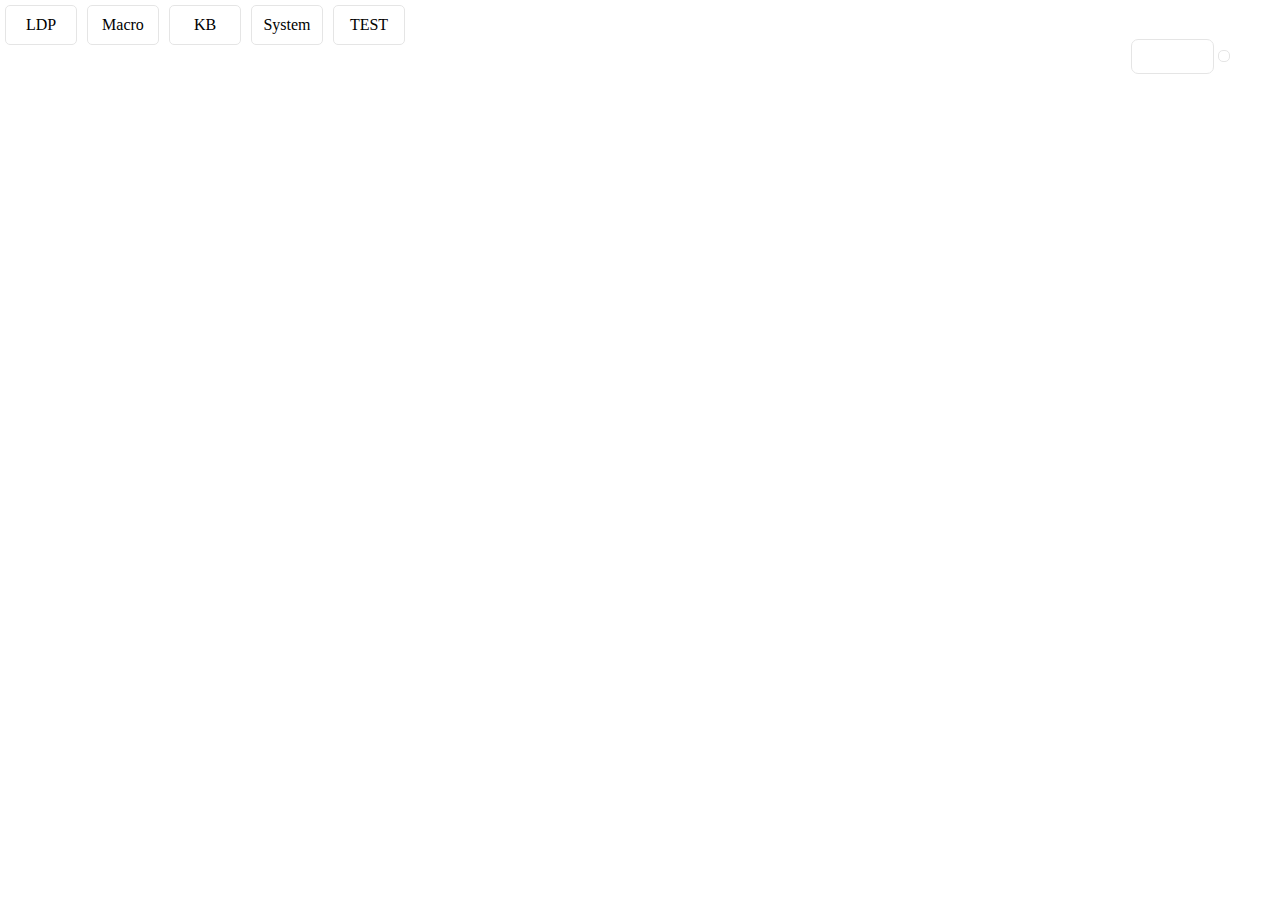
<file: js/index.html>
<!DOCTYPE html>
<html lang="en">

<head>
    <meta charset="UTF-8">
    <meta http-equiv="X-UA-Compatible" content="IE=edge">
    <meta name="viewport" content="width=device-width, initial-scale=1.0">
    <title>Document</title>

    <link rel="stylesheet" href="../css/drag.css">
    <link rel="stylesheet" href="../css/button.css">
    <link rel="stylesheet" href="../css/inhouse_kb.css">
    <link rel="stylesheet" href="../css/tooltip.css">
    <link rel="stylesheet" href="../css/style.css">
    <link rel="stylesheet" href="https://cdnjs.cloudflare.com/ajax/libs/font-awesome/6.2.0/css/all.min.css" integrity="sha512-xh6O/CkQoPOWDdYTDqeRdPCVd1SpvCA9XXcUnZS2FmJNp1coAFzvtCN9BmamE+4aHK8yyUHUSCcJHgXloTyT2A==" crossorigin="anonymous" referrerpolicy="no-referrer" />
</head>

<body>

    <div class="nav_left">
        <div class="btn_ldp button_long_hover">
            LDP
            <div class="menu_ldp button_long_menu lv_first">
                <div class="btn_ldp_edit button_long_hover">Edit</div>
                <div class="btn_ldp_dtht button_long_hover">TDHT</div>
                <div class="btn_ldp_hg button_long_hover">HG</div>
                <div class="btn_ldp_hl button_long_hover">HL</div>
                <div class="btn_ldp_ccht button_long_hover">CCHT</div>
            </div>
        </div>
        <div class="btn_macro button_long ">
            Macro
            <div class="menu_macro button_long_menu lv_first">
                <div class="item_dvvc button_long">DVVC
                    <div class="menu_dvvc button_long_menu lv_next">
                        <div class="item_spx button_long button_action">SPX</div>
                        <div class="item_njv button_long button_action">NJV</div>
                        <div class="item_bet button_long button_action">BEST</div>
                        <div class="item_jt button_long button_action">J&T</div>
                        <div class="item_ghtk button_long button_action">GHTK</div>
                        <div class="item_ghn button_long button_action">GHN</div>
                        <div class="item_vnp button_long button_action">VNP</div>
                        <div class="item_vtp button_long button_action">VTP</div>
                        <div class="item_bedeli button_long button_action">beDeli</div>
                        <div class="item_brab button_long button_action">Grab</div>
                        <div class="item_spxi button_long button_action">SPXI</div>
                        <div class="item_cb button_long button_action">CB</div>
                    </div>
                </div>
                <div class="item_ht button_long">Hoàn tiền
                    <div class="menu_ht button_long_menu lv_next">
                        <div class="item_tks button_long">TK-S
                            <div class="menu_tks button_long_menu lv_next">
                                <div class="item_tks_huy button_long button_action">Hủy</div>
                                <div class="item_tks_hoan button_long button_action">Hoàn</div>
                                <div class="item_tks_thht button_long button_action">THHT</div>
                            </div>
                        </div>
                        <div class="item_cc button_long">CC
                            <div class="menu_cc button_long_menu lv_next">
                                <div class="item_cc_huy button_long button_action">Hủy</div>
                                <div class="item_cc_hoan button_long button_action">Hoàn</div>
                                <div class="item_cc_thht button_long button_action">THHT</div>
                            </div>
                        </div>
                        <div class="item_spay button_long">S-Pay
                            <div class="menu_spay button_long_menu lv_next">
                                <div class="item_spay_huy button_long button_action">Hủy</div>
                                <div class="item_spay_hoan button_long button_action">Hoàn</div>
                                <div class="item_spay_thht button_long button_action">THHT</div>
                            </div>
                        </div>
                    </div>
                </div>
                <div class="item_cnl button_long">CNLog
                    <div class="menu_cnl button_long_menu lv_next">
                        <div class="item_cnl_hg button_long">Hối Giao
                            <div class="menu_cnl_hg button_long_menu lv_next">
                                <div class="item_cnl_hg_3 button_long button_action">>=3</div>
                                <div class="item_cnl_hg_qh button_long button_action">Đến QH</div>
                            </div>
                        </div>
                        <div class="item__cnl_stt button_long">STT
                            <div class="menu_cnl_stt button_long_menu lv_next">
                                <div class="item_cnl_stt_dg button_long button_action">Đang giao</div>
                                <div class="item_cnl_stt_hoan button_long button_action">Hoàn</div>
                            </div>
                        </div>
                    </div>
                </div>
            </div>
        </div>
        <div class="btn_kb button_long inhouse_btn">
            KB

        </div>
        <div class="btn_system button_long">
            System
            <div class="menu_system button_long_menu lv_first">
                <div class="item_system_id button_long button_action">ID</div>
                <div class="item_system_chat button_long button_action">Chat</div>
            </div>
        </div>
        <div class="btn_test button_long">TEST</div>
    </div>




    <div class="drag_one">  
        <div class="drag_grip"><i class="fa-solid fa-grip-vertical"></i></div>
        <div class="drag_container">
            <div class="leadtime">
                <input class="leadtime_current" type="date"/>
                <input class="leadtime_request" type="text" value="14"/>       
                <input class="leadtime_nlv" type="checkbox" checked="true">
                <label class="leadtime_label">làm việc</label>
                <div class="leadtime_get">
                    <div class="leadtime_get_btn">get</div>
                    <div class="leadtime_result" >10-09-2022</div>
                </div>
            </div>  
            <div class="time_time">
                <div class="time_hour">00</div>:
                <div class="time_minutes">00</div>:
                <div class="time_second">00</div>        
            </div>    
        </div>               
    </div>






    <script src="./test.js"></script>
</body>

</html>
</file>
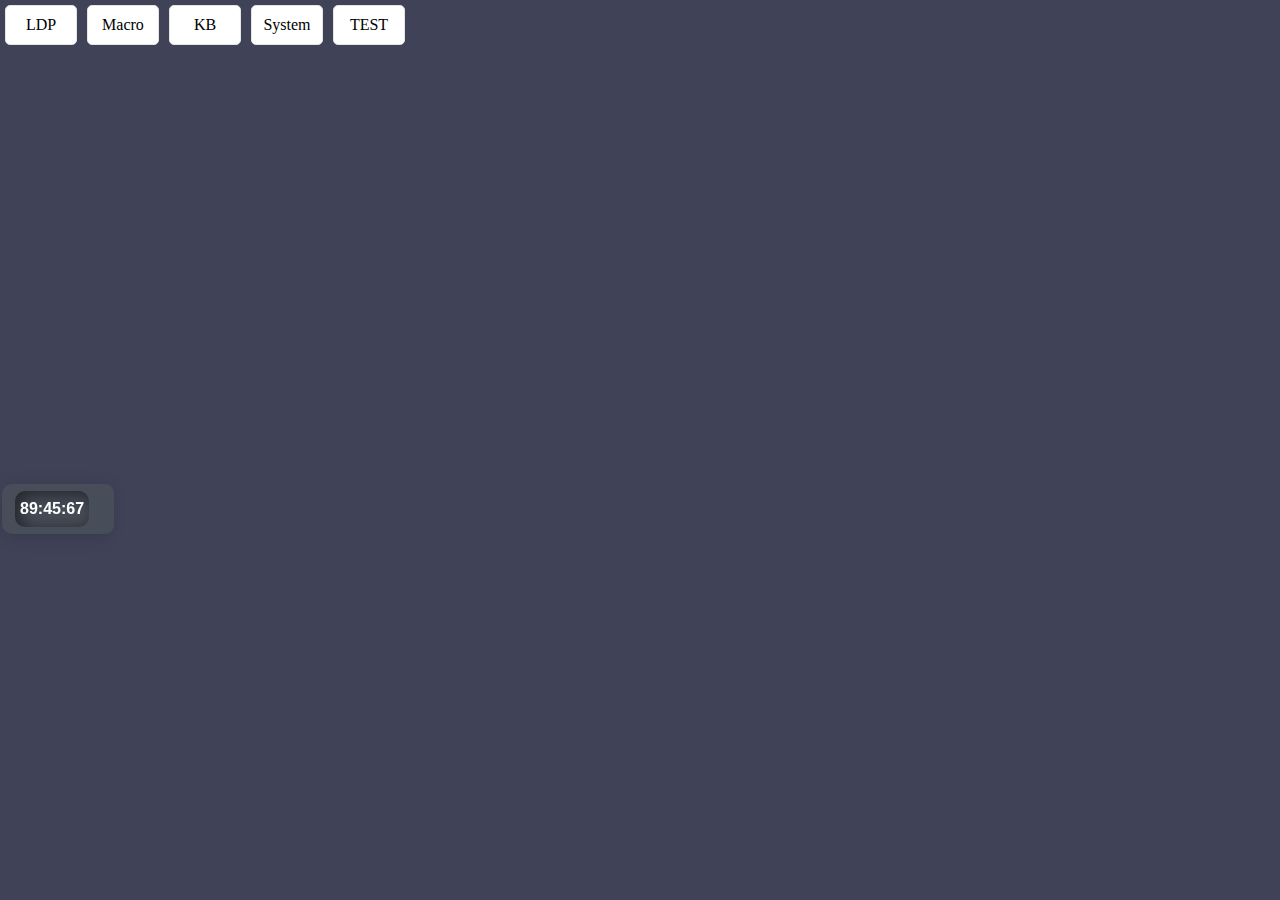
<file: test/index.html>
<!DOCTYPE html>
<html lang="en">

<head>
    <meta charset="UTF-8">
    <meta http-equiv="X-UA-Compatible" content="IE=edge">
    <meta name="viewport" content="width=device-width, initial-scale=1.0">
    <title>Document</title>


    <link rel="stylesheet" href="../css/button.css">
    <link rel="stylesheet" href="../css/inhouse_kb.css">
    <link rel="stylesheet" href="../css/tooltip.css">
    <!-- <link rel="stylesheet" href="../css/toolbar.css"> -->
    <link rel="stylesheet" href="../css/style.css">
    <link rel="stylesheet" href="./test.css">
    <link rel="stylesheet" href="https://cdnjs.cloudflare.com/ajax/libs/font-awesome/6.2.0/css/all.min.css"
        integrity="sha512-xh6O/CkQoPOWDdYTDqeRdPCVd1SpvCA9XXcUnZS2FmJNp1coAFzvtCN9BmamE+4aHK8yyUHUSCcJHgXloTyT2A=="
        crossorigin="anonymous" referrerpolicy="no-referrer" />
</head>

<body>

    <div class="nav_left">
        <div class="btn_ldp button_long_hover">
            LDP
            <div class="menu_ldp button_long_menu lv_first">
                <div class="btn_ldp_edit button_long_hover">Edit</div>
                <div class="btn_ldp_dtht button_long_hover">TDHT</div>
                <div class="btn_ldp_hg button_long_hover">HG</div>
                <div class="btn_ldp_hl button_long_hover">HL</div>
                <div class="btn_ldp_ccht button_long_hover">CCHT</div>
            </div>
        </div>
        <div class="btn_macro button_long ">
            Macro
            <div class="menu_macro button_long_menu lv_first">
                <div class="item_dvvc button_long">DVVC
                    <div class="menu_dvvc button_long_menu lv_next">
                        <div class="item_spx button_long button_action">SPX</div>
                        <div class="item_njv button_long button_action">NJV</div>
                        <div class="item_bet button_long button_action">BEST</div>
                        <div class="item_jt button_long button_action">J&T</div>
                        <div class="item_ghtk button_long button_action">GHTK</div>
                        <div class="item_ghn button_long button_action">GHN</div>
                        <div class="item_vnp button_long button_action">VNP</div>
                        <div class="item_vtp button_long button_action">VTP</div>
                        <div class="item_bedeli button_long button_action">beDeli</div>
                        <div class="item_brab button_long button_action">Grab</div>
                        <div class="item_spxi button_long button_action">SPXI</div>
                        <div class="item_cb button_long button_action">CB</div>
                    </div>
                </div>
                <div class="item_ht button_long">Hoàn tiền
                    <div class="menu_ht button_long_menu lv_next">
                        <div class="item_tks button_long">TK-S
                            <div class="menu_tks button_long_menu lv_next">
                                <div class="item_tks_huy button_long button_action">Hủy</div>
                                <div class="item_tks_hoan button_long button_action">Hoàn</div>
                                <div class="item_tks_thht button_long button_action">THHT</div>
                            </div>
                        </div>
                        <div class="item_cc button_long">CC
                            <div class="menu_cc button_long_menu lv_next">
                                <div class="item_cc_huy button_long button_action">Hủy</div>
                                <div class="item_cc_hoan button_long button_action">Hoàn</div>
                                <div class="item_cc_thht button_long button_action">THHT</div>
                            </div>
                        </div>
                        <div class="item_spay button_long">S-Pay
                            <div class="menu_spay button_long_menu lv_next">
                                <div class="item_spay_huy button_long button_action">Hủy</div>
                                <div class="item_spay_hoan button_long button_action">Hoàn</div>
                                <div class="item_spay_thht button_long button_action">THHT</div>
                            </div>
                        </div>
                    </div>
                </div>
                <div class="item_cnl button_long">CNLog
                    <div class="menu_cnl button_long_menu lv_next">
                        <div class="item_cnl_hg button_long">Hối Giao
                            <div class="menu_cnl_hg button_long_menu lv_next">
                                <div class="item_cnl_hg_3 button_long button_action">>=3</div>
                                <div class="item_cnl_hg_qh button_long button_action">Đến QH</div>
                            </div>
                        </div>
                        <div class="item__cnl_stt button_long">STT
                            <div class="menu_cnl_stt button_long_menu lv_next">
                                <div class="item_cnl_stt_dg button_long button_action">Đang giao</div>
                                <div class="item_cnl_stt_hoan button_long button_action">Hoàn</div>
                            </div>
                        </div>
                    </div>
                </div>
            </div>
        </div>
        <div class="btn_kb button_long inhouse_btn">
            KB

        </div>
        <div class="btn_system button_long">
            System
            <div class="menu_system button_long_menu lv_first">
                <div class="item_system_id button_long button_action">ID</div>
                <div class="item_system_chat button_long button_action">Chat</div>
            </div>
        </div>
        <div class="btn_test button_long">TEST</div>
    </div>




    <div class="toolbar_wraper">
        <div class="toolbar_left">
            <div class="toolbar_left_move">
                <i class="fa-solid fa-grip-lines-vertical"></i>
            </div>
            <div class="time_time">
                <div class="time_hour2">89</div>:
                <div class="time_minutes2">45</div>:
                <div class="time_second2">67</div>
            </div>
        </div>
        <div class="toolbar_container_content">
            <div class="toolbar_container">
                <div class="toolbar_mid">
                    <div class="split"></div>
                    <div class="toolbar_item toolbar_mid_calendar">
                        <i class="fa-regular fa-calendar-days"></i>
                        <div class="toolbar_mid_calendar_container">
                            <div class="toolbar_mid_calendar_content">
                                <input class="toolbar_mid_calendar_date" type="date">
                                <div class="toolbar_mid_calendar_period">
                                    <input class="toolbar_mid_calendar_input" type="text" value="14" maxlength="3">
                                    <input class="toolbar_mid_calendar_checkbox" type="checkbox" checked="true">
                                    <label>Ngày làm việc</label>
                                </div>
                                <div class="toolbar_mid_calendar_button">
                                    <i class="fa-solid fa-calendar-plus"></i>
                                    <div>Get</div>
                                </div>
                                <input class="toolbar_mid_calendar_result" type="text" value="??-??-???">
                            </div>
                        </div>
                    </div>
                    <div class="toolbar_item toolbar_mid_change_text">
                        <i class="fa-regular fa-arrows-repeat"></i>
                        <div class="toolbar_mid_change_text_container">
                            <div class="toolbar_mid_change_text_content">
                                <div class="toolbar_mid_change_text_request">
                                    <input type="text" value="bạn">
                                    <textarea id="request_text" cols="30" rows="10"></textarea>
                                </div>
                                <span class="toolbar_mid_change_text_content_icon">
                                    <i class="fa-solid fa-arrows-rotate"></i>
                                </span>
                                <div class="toolbar_mid_change_text_result">
                                    <input type="text" value="người mua">
                                    <textarea id="result_text" cols="30" rows="10"></textarea>
                                </div>
                            </div>
                        </div>
                    </div>
                    <div class="toolbar_item toolbar_mid_camera">
                        <i class="fa-solid fa-camera"></i>
                    </div>
                    <div class="toolbar_item toolbar_mid_setting">
                        <i class="fa-solid fa-gear"></i>
                        <div class="toolbar_mid_setting_container">
                            <div class="toolbar_mid_setting_content">
                                <div class="split_c margin_top10"></div>
                                <div class="toolbar_mid_setting_item1">
                                    <p>Auto play audio chat new</p>
                                    <label class="toggle_switch chat_audio">
                                        <input class="on_off_audio " type="checkbox" checked="true">
                                        <span></span>
                                    </label>
                                </div>
                                <div class="split_c"></div>
                                <div class="toolbar_mid_setting_item2">
                                    <p class="toolbar_mid_setting_title">Pause chat time</p>
                                    <div class="toolbar_mid_setting_pause1">
                                        <div class="toolbar_mid_setting_time">
                                            <input class="pause_h input_toobar input_pause input_pause11" maxlength="2"
                                                value="06">
                                            <span class="pause_text2">Giờ</span>
                                            <input class="pause_m input_toobar input_pause input_pause12" maxlength="2"
                                                value="00">
                                            <span class="pause_text2">Phút</span>
                                            <input class="pause_s input_toobar input_pause input_pause13" maxlength="2"
                                                value="00">
                                            <span class="pause_text2">Giây</span>
                                        </div>
                                        <label class="toggle_switch">
                                            <input class="chat_pause1" type="checkbox" checked="true">
                                            <span></span>
                                        </label>
                                    </div>
                                    <div class="toolbar_mid_setting_pause1">
                                        <div class="toolbar_mid_setting_time">
                                            <input class="pause_h input_toobar input_pause input_pause21" maxlength="2"
                                                value="00">
                                            <span class="pause_text2">Giờ</span>
                                            <input class="pause_m input_toobar input_pause input_pause22" maxlength="2"
                                                value="00">
                                            <span class="pause_text2">Phút</span>
                                            <input class="pause_s input_toobar input_pause input_pause23" maxlength="2"
                                                value="00">
                                            <span class="pause_text2">Giây</span>
                                        </div>
                                        <label class="toggle_switch">
                                            <input class="chat_pause2" type="checkbox">
                                            <span></span>
                                        </label>
                                    </div>
                                </div>
                                <div class="split_c"></div>
                                <div class="toolbar_mid_setting_item3">
                                    <button class="btn_toolbar btn_opentab">Open Tab</button>
                                </div>
                                <div class="split_c margin_bottom10"></div>
                            </div>
                        </div>
                    </div>
                    <div class="split"></div>
                </div>
                <div class="toolbar_right">
                    <div class="toolbar_right_collapse">
                        <i class="fa-solid fa-chevron-left"></i>
                    </div>
                </div>
            </div>
        </div>
    </div>


    <script src="./test.js"></script>
</body>

</html>
</file>
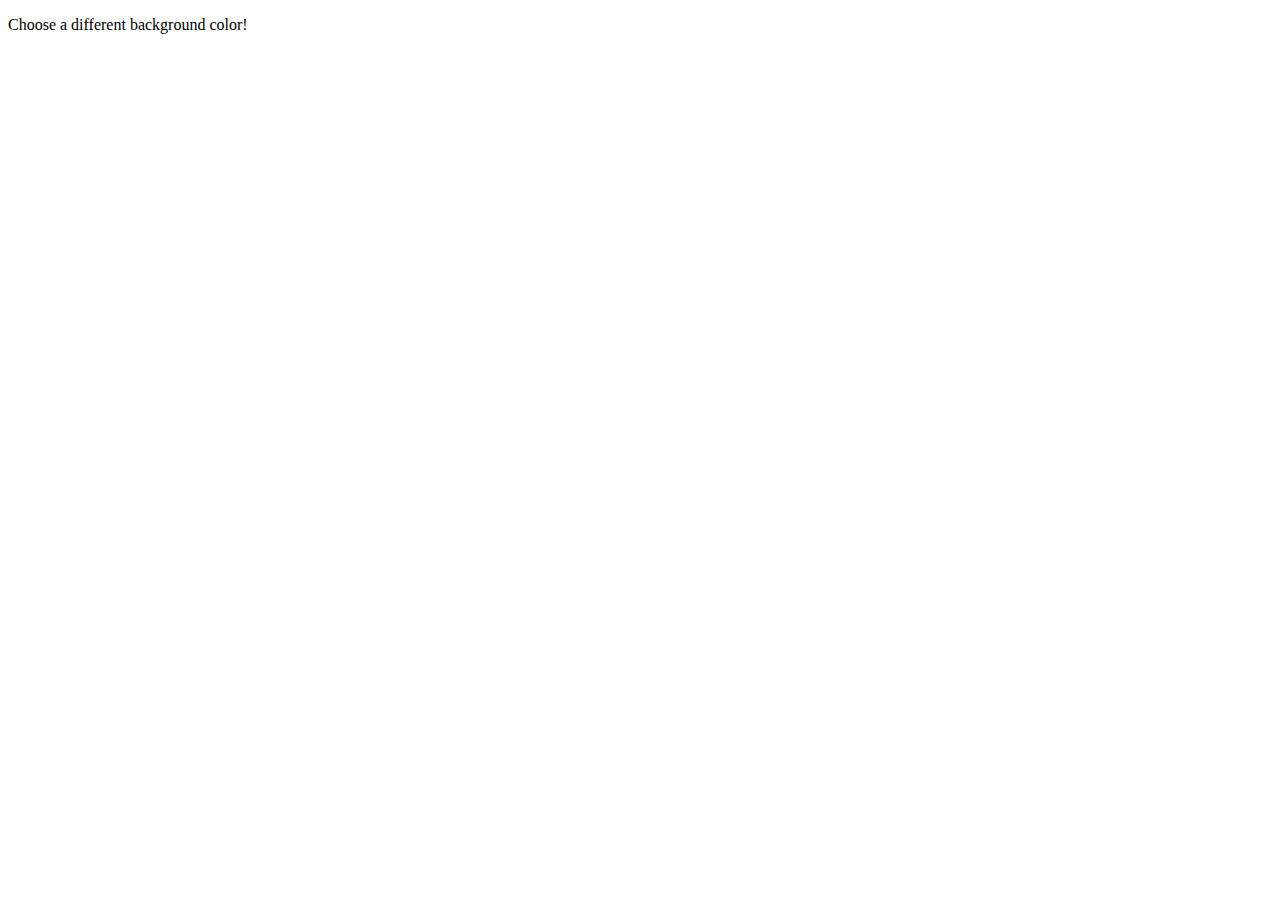
<file: option/options.html>
<!DOCTYPE html>
<html>
  <head>
    <link rel="stylesheet" href="button.css">
  </head>
  <body>
    <div id="buttonDiv">
    </div>
    <div>
      <p>Choose a different background color!</p>
    </div>
  </body>
  <script src="options.js"></script>
</html>
</file>
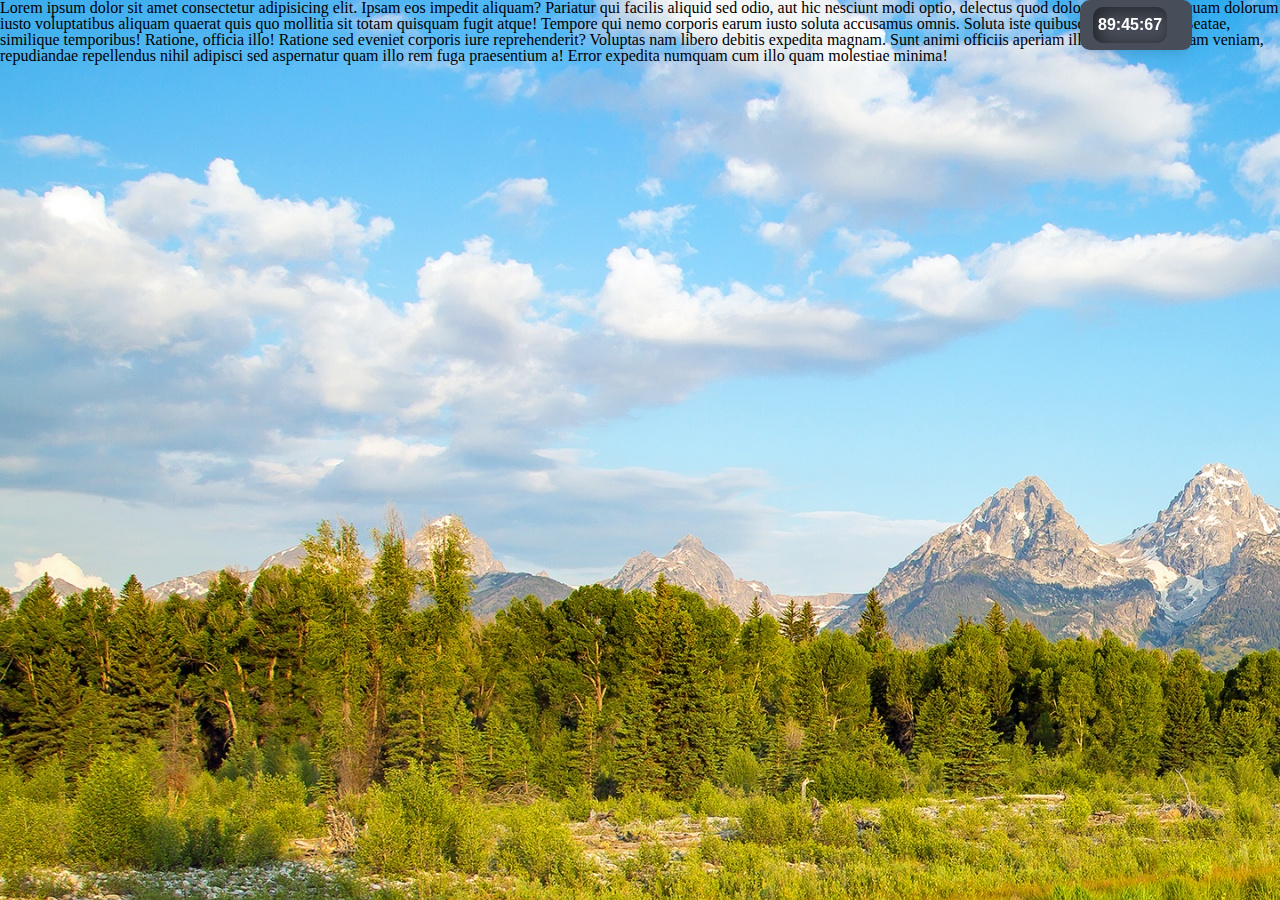
<file: test/index_screenshot.html>
<!DOCTYPE html>
<html lang="en">

<head>
    <meta charset="UTF-8">
    <meta http-equiv="X-UA-Compatible" content="IE=edge">
    <meta name="viewport" content="width=device-width, initial-scale=1.0">
    <title>Document</title>
    <link rel="stylesheet" href="resetCss.css">
    <link rel="stylesheet" href="https://cdnjs.cloudflare.com/ajax/libs/font-awesome/6.2.0/css/all.min.css"
        integrity="sha512-xh6O/CkQoPOWDdYTDqeRdPCVd1SpvCA9XXcUnZS2FmJNp1coAFzvtCN9BmamE+4aHK8yyUHUSCcJHgXloTyT2A=="
        crossorigin="anonymous" referrerpolicy="no-referrer" />
    <link rel="stylesheet" href="../css/screen_shot.css">
    <link rel="stylesheet" href="../css/toolbar.css">



</head>

<body>
    <div class="toolbar_wraper">
        <div class="toolbar_left">
            <div class="toolbar_left_move">

                <i class="fa-solid fa-grip-lines-vertical"></i>
            </div>
            <div class="time_time">
                <div class="time_hour2">89</div>:
                <div class="time_minutes2">45</div>:
                <div class="time_second2">67</div>
            </div>
        </div>
        <div class="toolbar_container_content">
            <div class="toolbar_container">
                <div class="toolbar_mid">
                    <div class="split"></div>
                    <div class="toolbar_item toolbar_mid_calendar">
                        <i class="fa-regular fa-calendar-days"></i>
                        <div class="toolbar_mid_calendar_container">
                            <div class="toolbar_mid_calendar_content">
                                <input class="toolbar_mid_calendar_date" type="date">
                                <div class="toolbar_mid_calendar_period">
                                    <input class="toolbar_mid_calendar_input" type="text" value="14" maxlength="3">
                                    <input class="toolbar_mid_calendar_checkbox" type="checkbox" checked="true">
                                    <label>Ngày làm việc</label>
                                </div>
                                <div class="toolbar_mid_calendar_button">
                                    <i class="fa-solid fa-calendar-plus"></i>
                                    <div>Get</div>
                                </div>
                                <input class="toolbar_mid_calendar_result" type="text" value="??-??-???">
                            </div>
                        </div>
                    </div>
                    <div class="toolbar_item toolbar_mid_change_text">
                        <i class="fa-regular fa-arrows-repeat"></i>
                        <div class="toolbar_mid_change_text_container">
                            <div class="toolbar_mid_change_text_content">
                                <div class="toolbar_mid_change_text_request">
                                    <input type="text" value="bạn">
                                    <textarea id="request_text" cols="30" rows="10"></textarea>
                                </div>
                                <span class="toolbar_mid_change_text_content_icon" >
                                    <i class="fa-solid fa-arrows-rotate"></i>
                                </span>
                                <div class="toolbar_mid_change_text_result">
                                    <input type="text" value="người mua">
                                    <textarea id="result_text" cols="30" rows="10"></textarea>
                                </div>
                            </div>
                        </div>

                    </div>
                    <div class="toolbar_item toolbar_mid_camera">
                        <i class="fa-solid fa-camera"></i>
                    </div>
                    <div class="split"></div>
                </div>
                <div class="toolbar_right">
                    <div class="toolbar_right_collapse">
                        <i class="fa-solid fa-chevron-left"></i>
                    </div>
                </div>
            </div>
        </div>

    </div>
    <p>Lorem ipsum dolor sit amet consectetur adipisicing elit. Ipsam eos impedit aliquam? Pariatur qui facilis aliquid sed odio, aut hic nesciunt modi optio, delectus quod dolorem recusandae quam dolorum iusto voluptatibus aliquam quaerat quis quo mollitia sit totam quisquam fugit atque! Tempore qui nemo corporis earum iusto soluta accusamus omnis. Soluta iste quibusdam aspernatur. Beatae, similique temporibus! Ratione, officia illo! Ratione sed eveniet corporis iure reprehenderit? Voluptas nam libero debitis expedita magnam. Sunt animi officiis aperiam illum vero quibusdam veniam, repudiandae repellendus nihil adipisci sed aspernatur quam illo rem fuga praesentium a! Error expedita numquam cum illo quam molestiae minima!</p>









    <script src="./html2canvas.js"></script>
    <script src="./test2.js"></script>
</body>

</html>
</file>
<file: css/drag.css>
/* DRAG ONE */
.drag_one {
    position: fixed;
    right: 50px;
    top: 50px;
    z-index: 200;
    cursor: grab;

    background-color: #ffff;
    border: 1px solid #e5e5e5;
    border-radius: 5px;
    outline: none;

    width: max-content;
    display: flex;
    align-items: center;
    padding: 5px;
    transition: border .5s;
}
.drag_container {
    position: absolute;
    display: flex;
    justify-content: center;
    align-items: center;
    padding: 5px;

    background-color: #ffff;
    border: 1px solid #e5e5e5;
    border-radius: 7px;
    outline: none;
    height: 35px;

    right: calc(100% + 5px);
    transition: all .5s;
}
.drag_one:hover,
.drag_one:hover .drag_container,
.leadtime .leadtime_current:hover,
.leadtime .leadtime_request:hover{
    border: 1px solid #ee4d2d;
}
.drag_one .time_time {
    display: flex;
    justify-content: center;
    align-items: center;
    
    border-radius: 10px;
    background-color: transparent;
    color: white;
    padding: 2px 7px;
}

/* LEAD TIME */
.leadtime {
    display: flex;
    align-items: center;
    justify-content: space-evenly;
   
    width: 0;
    transition: all .5s;
    overflow: hidden;
    cursor: auto;
}
.leadtime .leadtime_current {
    width: 120px;
    border: 1px solid #a4a4a4;
    border-radius: 5px;
    outline: none;
    transition: all .5s;
}
.leadtime .leadtime_request {
    width: 30px;
    text-align: center;
    border: 1px solid #a4a4a4;
    border-radius: 5px;
    outline: none;
    transition: all .5s;
}
.leadtime .leadtime_checkbox {
    display: flex;
    align-items: center;
}
.leadtime .leadtime_nlv {
    width: 12px;
}
.leadtime .leadtime_label {
    height: 20px;
    line-height: 19px;
    width: 70px;
    text-align: center;
    transition: all .5s;
}
.leadtime .leadtime_get {
    color: #fff;
    background-color: #ee4d2d;
    border-radius: 15px;
    height: 30px;

    display: flex;
    justify-content: space-between;
    align-items: center;  
    padding: 0 5px 0 0;
    cursor: auto;
}
.leadtime .leadtime_get .leadtime_get_btn {
    padding: 0 10px;
    height: 20px;
    line-height: 16px;
    cursor: pointer;
}
.leadtime .leadtime_get .leadtime_result  {
    background-color: #fff;
    color: black;
    border-radius: 10px;
    padding: 0 5px;
    height: 20px;
    line-height: 20px;
    width: max-content;
    text-align: center;
}
.show_leadtime {
    width: 430px
}

.btn_leadtime {
    background-color: hsla(10, 85%, 55%, 0.6) !important; 
    color: #fff !important;
    z-index: 1;
    position: relative;
    border: none;
    overflow: hidden;
}

.btn_leadtime:after {
    position: absolute;
    content: "";
    width: 100%;
    height: 0;
    top: 0;
    left: 0;
    z-index: -1;
    background-color: #ee4d2d;
    transition: all 0.3s ease;
    border-radius: 15px;

}

.btn_leadtime:hover:after {
    top: auto;
    bottom: 0;
    height: 100%;
}

.btn-8 {
   position: relative;
   z-index: 2;
   -webkit-perspective: 300px;
   perspective: 300px;
   -webkit-transform-style: preserve-3d;
   transform-style: preserve-3d;
 }
 .btn-8:hover{
   color: black;
 }
 .btn-8:after {
   position: absolute;
   content: "";
   top: 0;
   left: 0;
   width: 100%;
   height: 100%;
   background-color: #ee4d2d;
   border-radius: 10px;
   z-index: -1;
   -webkit-transform-origin: center bottom;
   transform-origin: center bottom;
   -webkit-transform: rotateX(0);
   transform: rotateX(0);
   transition: all 0.3s ease;
 }
 .btn-8:hover:after {
   -webkit-transform: rotateX(-180deg);
   transform: rotateX(-180deg);
 }

 .btn-11 {
    overflow: hidden;
    transition: all 0.3s ease;
  }

 .btn-11:before {
    position: absolute;
    content: '';
    display: inline-block;
    top: -180px;
    left: 0;
    width: 30px;
    height: 100%;
    background-color: #fff;
    animation: shiny-btn1 3s ease-in-out infinite;
}


@-webkit-keyframes shiny-btn1 {
    0% { -webkit-transform: scale(0) rotate(45deg); opacity: 0; }
    80% { -webkit-transform: scale(0) rotate(45deg); opacity: 0.5; }
    81% { -webkit-transform: scale(4) rotate(45deg); opacity: 1; }
    100% { -webkit-transform: scale(50) rotate(45deg); opacity: 0; }
}
</file>
<file: css/button.css>
.nav_left {
    display: flex;
}

.button_long,
.button_long_hover {
    height: 40px;
    background-color: #FFFF;
    color: black;
    border: 1px solid #e5e5e5;
    border-radius: 5px;
    min-width: 72px;
    width: 100%;
    max-width: 120px;
    cursor: pointer;
    display: flex;
    justify-content: center;
    align-items: center;
    margin: 5px;
    transition: all 0.2s;
    position: relative;

    z-index: 5;
}

.button_long:hover,
.button_long_hover:hover {
    color: #ee4d2d;
    border: 1px solid #ee4d2d;
}

.button_long_hover:hover > .button_long_menu{
    /* opacity: 1;
    visibility: visible;
    z-index: 6; */
    transform: scale(1);
    opacity: 1;
}

.button_long_menu {
    position: absolute;
    
    opacity: 0;
    transform: scale(0);
    transition: all 0.2s;
}

.lv_first {
    /* transform: translateX(-50%); */
    left: 0%;
    top: 100%;
}

.lv_next{
    /* transform: translateX(-50%); */
    left: 100%;
    top: 0%;
}

.button_show {
    /* opacity: 1;
    visibility: visible;
    z-index: 6; */
    opacity: 1;
    transform: scale(1);
}
</file>
<file: css/inhouse_kb.css>
* {
    box-sizing: border-box;
    padding: 0;
    margin: 0;
}

.inhouse_article_detail iframe, 
.inhouse_article_detail img, 
.inhouse_article_detail video {
    max-width: 100%;
}

.inhouse_kb {
    position: fixed;
    width: 100%;
    height: 100%;
    top: 0;
    left: 0;
    bottom: 0;
    right: 0;
    background-color: rgba(0, 0, 0, 0.05);

    display: flex;
    justify-content: center;
    align-items: center;
    z-index: 100;
}

.inhouse_kb_container {
    width: 90%;
    height: 90%;
    /* background-color: #2e343b; */
    background-color: white;
    border-radius: 10px;
    box-shadow: 0 0 16px 0 rgb(0 0 0 / 10%), 0 8px 16px 0 rgb(0 0 0 / 6%);
    overflow: hidden;
    display: flex;
    align-items: center;
}

.inhouse_kb_left {
    width: 40%;
    height: 100%;
    border-radius: 10px;
    background-color: rgba(47, 53, 60, 0.62);
    display: flex;
}

.inhouse_kb_right {
    width: 60%;
    height: 100%;
    display: flex;
    justify-content: center;
    align-items: center;
}

.inhouse_article_detail {
    width: 95%;
    height: 95%;
    border-radius: 10px;
    box-shadow: 0 0 16px 0 rgb(0 0 0 / 10%), 0 8px 16px 0 rgb(0 0 0 / 6%);
    overflow: auto;

    display: flex;
    flex-direction: column;
    align-items: center;
    padding: 20px 0;
}

.inhouse_article_detail .title {
    padding: 0 40px;
}

.inhouse_article_detail::-webkit-scrollbar,
.inhouse_kb_nav_chil::-webkit-scrollbar,
.inhouse_kb_nav::-webkit-scrollbar {
    border-radius: 100px;
    width: 10px;
}

/* Track */
.inhouse_article_detail::-webkit-scrollbar-track,
.inhouse_kb_nav_chil::-webkit-scrollbar-track,
.inhouse_kb_nav::-webkit-scrollbar-track {
    background-color: #e4e4e4;
    border-radius: 100px;
}

/* Handle */
.inhouse_article_detail::-webkit-scrollbar-thumb,
.inhouse_kb_nav_chil::-webkit-scrollbar-thumb,
.inhouse_kb_nav::-webkit-scrollbar-thumb {
    border-radius: 100px;
    background-image: linear-gradient(180deg, #d0368a 0%, #708ad4 99%);
    box-shadow: inset 2px 2px 5px 0 rgb(255 255 255 / 50%);

}

.inhouse_kb_nav {
    width: 35%;
    height: 100%;
    background-color: #2e343b;
    overflow: auto;
}

.inhouse_kb_nav_chil {
    width: 65%;
    height: 100%;
    overflow: auto;
    padding: 10px;
}

.inhouse_kb_nav ul {
    list-style: none;
    height: 100%;
    padding: 10px 10px;
    text-align: center;
}

.inhouse_kb_nav li {
    color: #fff;
    padding: 15px;
    margin: 2px 0;
    transition: all 0.2s;
    background-color: #2e343b;
    cursor: pointer;
}

.inhouse_kb_nav li:hover {
    border-radius: 5px;
    background-color: rgb(129, 143, 160);
}

.inhouse_kb_active {
    border-radius: 5px !important;
    background-color: rgb(129, 143, 160) !important;
}

.inhouse_kb_nav_chil .navChil_item {
    display: none;
}

.inhouse_kb_nav_chil legend {
    color: #fff;
}

.inhouse_kb_nav_chil form {
    margin-bottom: 20px;
    
}

.inhouse_kb_nav_chil fieldset {
    border-radius: 10px;
    border-color: #fff;
    padding: 15px;
    border-style: solid;
    box-shadow: 0 0 16px 0 rgb(0 0 0 / 22%), 0 8px 16px 0 rgb(0 0 0 / 16%);
}

.strong {
    font-size: 20px;    
    padding: 2px 7px;
    border-radius: 5px;
    background: linear-gradient(180deg, #d0368a 0%, #708ad4 99%);
    color: white;
    box-shadow: 0 0 16px 0 rgb(0 0 0 / 22%), 0 8px 16px 0 rgb(0 0 0 / 16%);
}

.strong_mini {
    font-size: 14px;    
    padding: 0 7px;
}

.inhouse_kb_nav_chil .navChil_btn {
    display: inline-block;
    position: relative;
    color: #fff;
    /* margin-right: 10px;
    margin-bottom: 20px; */
    margin: 10px;
    cursor: pointer;
}

.inhouse_kb_nav_chil .navChil_btn:hover .tool_tip {
    transform: scale(1);
    transition: all .2s;
}

.inhouse_kb_nav_chil .navChil_btn::after {
    content: "";
    position: absolute;
    left: 0;
    top: 110%;
    width: 0%;
    height: 2px;
    background: linear-gradient(90deg, #d06a9b 0%, #a7b1cb 99%);
    transition: all .3s;
}

.inhouse_kb_nav_chil .inhouse_nav_active.navChil_btn::after {
    width: 100%;

}

.inhouse_kb_nav_chil .navChil_btn:hover::after {
    width: 100%;
}

/* table */
.inhouse_article_detail .section_list {
    margin-top: 24px;
    width: 670px;
}

.inhouse_article_detail .section_item {
    padding: 24px;
    margin-top: 16px;
    border: 1px solid #e1e1e1;
    border-radius: 4px;
    position: relative;
}

.inhouse_article_detail .section_title {
    display: flex;
    align-items: center;
    font-size: 24px;
    font-weight: 700;
    line-height: 35px;
    color: rgba(0, 0, 0, .87);
    word-break: break-word;
    cursor: pointer;
}

.inhouse_article_detail .section_content {
    width: 596px;
    padding: 0;
    margin: 24px 0 0 24px;
    overflow-x: auto;
    word-break: break-word;
    font-family: Roboto;
    font-size: 13px;
    line-height: 1.42;
    color: #333;

    box-sizing: border-box;
    counter-reset: list-0;
    line-height: 1.42;
    height: 100%;
    outline: none;
    overflow-y: auto;
    padding: 12px 15px;
    tab-size: 4;
    -moz-tab-size: 4;
    text-align: left;
    white-space: pre-wrap;
    word-wrap: break-word;
}

.inhouse_article_detail .section_content table td {
    height: 48px;
    padding: 5px 12px;
    border: 1px solid #eee;
    border-top: none;
    border-left: none;
}
</file>
<file: css/tooltip.css>
.tool_tip {
    position: absolute;
    z-index: 1070;
    display: block;
    background-color: rgba(10, 31, 68, .9);
    padding: 10px;
    border-radius: 7px;
    cursor: default;
    transform: scale(0);
    text-align: center;
}

.tool_tip_right {
    top: 0;
    left: 100%;
}

.tool_tip_bottom {
    left: 0;
    top: calc(100% + 12px);
}

.tool_tip_top {
    bottom: 100%;
    left: 0;
}

.tool_tip div {
    margin: 5px 0;
    cursor: pointer;
}

.tool_tip div:active {
    box-shadow: rgb(255 255 255 / 20%) -4px -4px 5px inset, rgb(0 0 0 / 10%) 4px 5px 10px inset;
}

.tool_tip::after {
    content: "";
    position: absolute;
    width: 20px;
    height: 100%;
}

.tool_tip_bottom::after {
    width: 100%;
    height: 40px;
    top: -20px;
    left: 0;
}

.tool_tip_top::after {
    width: 100%;
    height: 40px;
    bottom: -20px;
    left: 0;
}



.btn-14 {
    background: linear-gradient(180deg, rgba(208, 54, 138, 0.5) 0%, rgba(112, 138, 212, 0.5) 99%);
    color: #fff;
    z-index: 1;
    border-radius: 5px;
    position: relative;
    border: none;
}

.btn-14:after {
    position: absolute;
    content: "";
    width: 100%;
    height: 0;
    top: 0;
    left: 0;
    z-index: -1;
    background: linear-gradient(180deg, #d0368a 0%, #708ad4 99%);
    transition: all 0.3s ease;
    border-radius: 5px;

}

.btn-14:hover {
    /*   color: #000; */
}

.btn-14:hover:after {
    top: auto;
    bottom: 0;
    height: 100%;
}

.btn-14:active {
    top: 2px;
}
</file>
<file: css/style.css>
/* GLOBAL */
input {
    -webkit-appearance: auto !important; 
}

.color__blue {
    color: rgb(4 0 240);
    background: rgb(227 224 240);
    border: 1px solid rgb(173 183 250);
    border-radius: 5px;
}

.color__green {
    color: rgb(29, 171, 180);
    background: rgb(227, 245, 246);
    border: 1px solid rgb(182, 228, 231);
    border-radius: 5px;
}

.color__red {
    color: rgb(240 0 0);
    background: rgb(253 224 224);
    border: 1px solid rgb(250 173 173);
    border-radius: 5px;
}

.color__yelow {
    color: rgb(240, 115, 0);
    background: rgb(253, 238, 224);
    border: 1px solid rgb(250, 210, 173);
    border-radius: 5px;
}

.btn_ONOFF {
    z-index: 1;
    position: fixed;
    right: 1px;
    top: 1px;
    cursor: pointer;
    border: 1px;
    /* border-color: black;
    border-style: dotted; */
    width: 30px;
    height: 30px;
    background: none;
    transition: all 0.2s ease;
}

.btn_ONOFF:hover {
    background-color: #e54a2b;
}

.Auto_saleforce {
    border: 1px;
    border-color: black;
    border-style: dotted;

    width: calc(50% - 352px);
    position: fixed;
    top: 0px;
    left: 0px;
    z-index: 1;
    display: flex;
    align-items: flex-start;
    flex-wrap: wrap;
}

.Auto_saleforce > * {
    /* padding: 0px 20px 0px 0px; */
    border: none;
    border-radius: 5px;
    margin-right: 3px;
    background-color: rgb(241, 241, 241);
    text-align: center;
}

.Auto_saleforce_order {
    padding: 0px 20px 0px 0px;
    position: fixed;
    top: 5px;
    left: 5px;
    z-index: 1;
    display: flex;
    align-items: center;
}

.Auto_saleforce_Order_Info {
    z-index: 11;
    font-family: Helvetica;
    right: 1px;
    bottom: 1px;
    display: flex;
    /* font-weight: bold; */
    min-width: 350px;
    width: calc(20% - 1px);

    /* padding: 10px; */

    flex-direction: column;
    flex-direction: column-reverse;
    overflow: auto;
    height: 100%;
    /* align-self: flex-end; */
    /* justify-content: flex-end; */
}

.Auto_saleforce_Order_Info > div {
    margin-top: 10px;
    background-color: white;
    padding: 10px;
    border: 2px solid white;
}

.Auto_saleforce_Order_Info > div > .Order_Info {
    width: 100%;
    display: flex;
    flex-direction: column;
    background: white;
    margin-bottom: 10px;
}

.Auto_saleforce_Order_Info > div > .on_of_Order_Info {
    cursor: pointer;
    text-align: center;

    border: 1px solid #e5e5e5;
    border-radius: 4px;
    outline: none;
    transition: all 0.4s;
}

.Auto_saleforce_Order_Info > div > .control_box {
    display: flex;
    justify-content: space-around;
    margin-bottom: 5px;
}

.Auto_saleforce_Order_Info > div > .control_box > div {
    width: 40px;
    text-align: center;
    outline: none;
    cursor: pointer;
    border: 1px solid #e5e5e5;
    border-radius: 4px;
    transition: all 0.4s;
}

.Auto_saleforce_Order_Info > div > .on_of_Order_Info:hover,
.Auto_saleforce_Order_Info > div > .control_box > div:hover {
    /* background-color: rgba(0,0,0,.04); */
    border: 1px solid #ee4d2d;
    color: #ee4d2d;
}

.Auto_saleforce_Order_Info > div > .Order_Info > .Info {
    display: flex;
    padding: 10px 0px;

    background-color: rgb(104 123 205 / 10%);
    border-radius: 7px;
}

.Auto_saleforce_Order_Info > div > .Order_Info > .Info > .Info_left {
    display: flex;
    flex-direction: column;
    width: 330px;
}

.Auto_saleforce_Order_Info > div > .Order_Info > .Info > .Info_left div {
    margin: 2px 0;
}

.Auto_saleforce_Order_Info > div > .Order_Info > .Info > .Info_left div label {
    padding: 0 5px;
}

.Auto_saleforce_Order_Info > div > .Order_Info > .Payment {
    margin-top: 10px;
    display: grid;
    background-color: rgb(104 123 205 / 10%);
    border-radius: 7px;
}

.Auto_saleforce_Order_Info > div > .Order_Info > .Payment .Payment_wrap {
    padding: 10px 0;
    display: grid;
}

.Auto_saleforce_Order_Info > div > .Order_Info > .Payment .Payment_wrap > .Payment_method,
.Auto_saleforce_Order_Info > div > .Order_Info > .Payment .Payment_wrap > .Payment_channel {
    margin: 2px 0px;
}

.Auto_saleforce_Order_Info > div > .Order_Info > .Payment .Payment_wrap > .Payment_method > .Payment_method_value,
.Auto_saleforce_Order_Info > div > .Order_Info > .Payment .Payment_wrap > .Payment_channel > .Payment_channel_value {
    font-weight: 500;
}

.Auto_saleforce_Order_Info > div > .btn_macro {
    display: flex;
    margin-top: 10px;
}

.Auto_saleforce_Order_Info > div > .btn_macro > .btn_macro_dvvc {
    width: 50px;
}

.btn_Pro {
    position: relative;
}

.btn_Pro_wrap {
    position: absolute;
    border-radius: 10px;
    background: antiquewhite;
    /* left: -340%; */
}

.btn_Pro_coppy_wrap {
    padding: 10px 0 10px 0;
}

.btn_Pro_data_wrap {
    overflow: auto;
    right: -340%;
    top: 40px;
    max-height: 500px;
    padding: 0 10px 10px 10px;
}

.btn_macro_dvvc_wrap {
    display: flex;
    flex-direction: column;
}

.Auto_saleforce_order > * {
    border: none;
    border-radius: 5px;
    margin-right: 5px;
    background-color: rgb(241, 241, 241);
}

/* .Auto_saleforce button.active{
    background-color: rgb(139, 139, 139);
} */

.btn_LDP > div.none,
.btn_Macro > div.none,
.btn_macro_dvvc > div.none {
    display: none !important;
}

.btn_LDP,
.btn_Macro,
.btn_Erorr {
    min-width: 90px;
}

.btn_LDP_wrap > div,
.btn_Macro_wrap > div,
.btn_Erorr_wrap > div {
    margin-bottom: 5px;
    background-color: rgb(226, 226, 226);
}

.btn_LDP_wrap > div.active,
.btn_Macro_wrap > div.active,
.btn_Erorr_wrap > div.active {
    background-color: rgb(177, 177, 177);
}

.Time_current_chat {
    background-color: red;
    color: white;
}

.Input_word_id,
.Input_tool_id {
    width: 40px;
    text-align: center;
}

.btn_Order_GET {
    width: 50px;
    height: 45px;
    background-color: red;
    color: white;
    font-weight: bold;
}

/* ========================================================================= */

.nav_right {
    border: 1px;
    border-color: black;
    border-style: dotted;

    width: calc((100% - 304px) - (50% + 180px));
    position: fixed;
    top: 0px;
    left: calc(50% + 187px);
    z-index: 5;
    display: flex;
    align-items: flex-start;
    flex-wrap: wrap;
}

.nav_right > * {
    text-align: center;
    border: none;
    border-radius: 5px;
    margin-right: 5px;
    background-color: rgb(241, 241, 241);
}

/* .nav_right button.active{
    background-color: rgb(139, 139, 139);
} */

.btn_NV > div.none {
    display: none;
}

.btn_NV_wrap > div.active {
    background-color: rgb(177, 177, 177);
}

.btn_NV_wrap > div {
    margin-bottom: 5px;
    background-color: rgb(226, 226, 226);
}

/* ========================================================================= */

.Auto_saleforce_tool {
    border: 1px;
    border-color: black;
    border-style: dotted;

    position: fixed;
    top: 0px;
    left: 0px;
    z-index: 1;
    display: flex;
    align-items: flex-start;
    flex-wrap: wrap;
}

.none {
    display: none !important;
}

.show_in_block {
    display: inline-block !important;
}

/* ================================================================ */
.timeline-container {
    max-height: 200px;
    padding: 2px;
    margin-top: 10px;
    background-color: rgb(229 234 241);
    border-radius: 7px;
    overflow: auto;
}

.timeline-container .link-style {
    display: none;
}

/* .timeline-container > .complex-table {
    background: #fff;
    overflow: auto;
    width: 100%;
    height: 196px;
} */

.pcs-table__header-container {
    /* margin: -1px -1px 0; */
    position: relative;
    z-index: 1;
    background-color: #f3f4f6;
    /* border: 1px solid #eaeff4; */
}

.pcs-table__body-container {
    max-height: none !important;
}

.pcs-table {
    margin: 1px;
    font-family: Roboto-Regular;
}

.pcs-table__main-header {
    position: relative;
    z-index: 1;
    background-color: rgb(243, 244, 246);
    margin: -1px -1px 0px;
    border-width: 1px;
    border-style: solid;
    border-color: rgb(234, 239, 244);
    border-image: initial;
}

.pcs-table__body-container {
    /* border: 1px solid #eaeff4; */
    /* margin: 0 -1px -1px; */
    border-top: 0;
    position: relative;
}

.pcs-table__main-body {
    position: relative;
    background-color: rgb(255, 255, 255);
    border-width: 0px 1px 1px;
    border-style: solid solid solid;
    border-color: rgb(234, 239, 244) rgb(234, 239, 244) rgb(234, 239, 244);
    border-image: initial;
    margin: 0px -1px -1px;
    border-top: 0px;
}

.pcs-table-scrollY .pcs-table__header-container {
    z-index: 1;
    -webkit-box-shadow: 0 4px 8px -2px rgb(10 31 68 / 10%);
    box-shadow: 0 4px 8px -2px rgb(10 31 68 / 10%);
}

.pcs-table__body-container,
.pcs-table__header-container {
    display: -webkit-box;
    display: -ms-flexbox;
    display: flex;
    -webkit-box-align: stretch;
    -ms-flex-align: stretch;
    align-items: stretch;
}

.pcs-table table {
    overflow: auto;
    border-collapse: separate;
    table-layout: fixed;
}

.pcs-table tbody .pcs-table__cell {
    padding-top: 16px;
    padding-bottom: 16px;
    color: #0a1f44;
}

.pcs-table__cell {
    position: relative;
    padding-right: 16px;
    padding-left: 16px;
    font-size: 14px;
    font-weight: 400;
    line-height: 18px;
    text-align: left;
    word-wrap: break-word;
}

.pcs-table tbody .pcs-table__cell {
    padding-top: 16px;
    padding-bottom: 16px;
    color: #0a1f44;
}

th {
    display: table-cell;
    vertical-align: inherit;
    font-weight: bold;
    text-align: -internal-center;
}

.pcs-table--border td,
.pcs-table--border th {
    border-top: 1px solid #eaeff4;
    border-right: 1px solid #eaeff4;
}

.logistic_traking_popup {
    position: fixed;
    width: 100%;
    height: 100%;
    top: 0;
    left: 0;
    background: rgba(0, 0, 0, 0.327);
    z-index: 200;
    display: flex;
    align-items: center;
    justify-content: center;
}

.logistic_traking_popup > .timeline-container {
    height: 600px;
    max-height: 600px;
}

/* ================================================================================================ */

/* ======================================================================================= */

/* ============================================================= */
/* .button_long {
    max-width: 100px;
    height: 40px;
    background-color: #FFFF;
    border: 1px solid #e5e5e5;
    border-radius: 4px;
    min-width: 72px;
    cursor: pointer;
    outline: none;
    display: flex;
    justify-content: center;
    align-items: center;
    margin: 5px;
    transition: all 0.2s ease;

    z-index: 5;
}

.button_long>label {
    cursor: pointer;
}

.button_long:hover {
    background-color: rgb(209, 209, 209);
    border: 1px solid #ee4d2d;
} */

/* ============================================================== */

.nav_left {
    position: fixed;
    top: 0;
    left: 0;
    display: flex;
    z-index: 5;
}

/* ============================================================== */
/* hover */
/* .item_ldp {
    position: relative;
}

.item_ldp>.menu_ldp {
    position: absolute;
    top: 100%;
    transform: scale(0);
    transition: all 0.2s ease;
}

.item_ldp:hover>.menu_ldp {
    transform: scale(1);
} */

/* ============================================================== */
/* select */
.select {
    transform: scale(1) !important;
}
/* 
.item_macro,
.item_dvvc,
.item_system,
.item_refund,
.item_tkshopee,
.item_cc,
.item_shopeepay,
.item_erorr,
.item_cnlog,
.item_hg_macro,
.item_stt,
.item_test {
    position: relative;
}

.item_macro>.menu_macro,
.item_system>.menu_system {
    position: absolute;
    top: 100%;

    transform: scale(0);
    transition: all 0.2s;
} */

/* 
.item_refund>.menu_refund,
.item_tkshopee>.menu_tkshopee,
.item_cc>.menu_cc,
.item_shopeepay>.menu_shopeepay,
.item_erorr>.menu_erorr,
.item_cnlog>.menu_cnlog,
.item_hg_macro>.menu_hg,
.item_stt>.menu_stt {
    position: absolute;
    left: 100%;
    top: -6px;

    transform: scale(0);
    transition: all 0.2s ease;
} */

/* ============================================================== */
/* time_clock */
.container_time {
    width: 60px;
    align-self: center;
    background-color: white;
    border-radius: 5px;
    margin-top: 10px;
    border: 1px solid #e5e5e5;

    transition: all 0.2s ease;
    position: relative;
    height: 200px;
}

.clock_time {
    display: flex;
    flex-direction: column;
    gap: 5px;
    left: -2px;
    position: absolute;
    transition: all 0.2s ease;
}

.clock_time .clock_circle {
    position: relative;
    width: 62px;
    height: 62px;
    display: flex;
    justify-content: center;
    align-items: center;
}

.clock_time .clock_circle svg {
    position: relative;
    width: 62px;
    height: 62px;
    transform: rotate(270deg);
}

.clock_time .clock_circle svg circle {
    width: 100%;
    height: 100%;
    fill: transparent;
    stroke: #445571;
    stroke-width: 1.5px;
    transform: translate(5px, 5px);
}

.clock_time .clock_circle svg circle:nth-child(2) {
    stroke: var(--clr);
    stroke-dasharray: 165;
}

.clock_time div {
    position: absolute;
    text-align: center;
    font-weight: 500;
    font-size: 15px;
    color: #2f363e;
    transform: translateY(-2px);
    transition: all 0.2s ease;
}

.clock_time div span {
    position: absolute;
    font-size: 10px;
    transform: translateX(-50%) translateY(-5px);
}

.clock_time .ap {
    position: relative;
    font-size: 1em;
    transform: translateX(-50p);
}

.dots {
    position: absolute;
    width: 100%;
    height: 100%;
    z-index: 1;
    display: flex;
    justify-content: center;
}

.dots::before {
    content: '';
    position: absolute;
    width: 8px;
    height: 8px;
    background-color: var(--clr);
    border-radius: 50%;
    top: 1px;
    box-shadow: 0 0 9px var(--clr), 0 0 7px var(--clr);
}

.container_time:hover {
    border: 1px solid #ee4d2d;
}

.container_time:hover > .clock_time div {
    color: #ee4d2d;
}

/* ==================================================================== */
.toggle_switch {
    position: relative;
    width: 37px;
    height: 21px;
    display: inline-block;
    align-self: center;
    margin: 5px 0 5px 0;
}

.toggle_switch input {
    opacity: 0;
    width: 0;
    height: 0;
}

.toggle_switch span {
    position: absolute;
    cursor: pointer;
    top: 0;
    left: 0;
    right: 0;
    bottom: 0;
    background-color: #b7b7b7;
    border-radius: 34px;
    transition: 0.4s;
}

.toggle_switch span:before {
    position: absolute;
    content: '';
    width: 19px;
    height: 19px;
    left: 1px;
    bottom: 1px;
    background-color: white;
    border-radius: 50%;
    transition: 0.4s;
}

.toggle_switch input:checked + span {
    background-color: #ee4d2d;
}

.toggle_switch input:focus + span {
    box-shadow: 0 0 1px #ee4d2d;
}

.toggle_switch input:checked + span:before {
    transform: translateX(16px);
}

/* ============================================================ */

.container_mes_chat {
    border-top: solid 1px #eeeff1;
}

.mes_chat_buttons_menu {
    display: flex;
    padding: 5px;
    margin-top: 5px;
    color: rgb(140 140 140);
}

.mes_chat_buttons1,
.mes_chat_buttons2,
.mes_chat_buttons3 {
    position: relative;
    width: 40px;
    height: 40px;
    display: flex;
    justify-content: center;
    align-items: center;
    margin-right: 5px;
    cursor: pointer;

    border: 1px solid rgb(229, 229, 229);
    outline: none;

    border-radius: 5px;
    transition: all 0.2s ease 0s;
}

.mes_chat_buttons1 > i,
.mes_chat_buttons2 > i,
.mes_chat_buttons3 > i {
    z-index: 2;
    font-size: 22px;
    transition: all 0.2s ease 0s;
}

.mes_chat_buttons1::before {
    content: '1';
    width: 16px;
    height: 16px;
    border: 1px solid #e54a2b;
    background-color: white;
    border-radius: 50%;
    font-size: 9px;
    color: #e54a2b;
    display: flex;
    justify-content: center;
    align-items: center;
    position: absolute;
    z-index: 1;

    right: 2px;
    top: 2px;
    font-weight: 900;
    transition: all 0.2s ease 0s;
}

.mes_chat_buttons2::before {
    content: '2';
    width: 16px;
    height: 16px;
    border: 1px solid #e54a2b;
    background-color: white;
    border-radius: 50%;
    font-size: 9px;
    color: #e54a2b;
    display: flex;
    justify-content: center;
    align-items: center;
    position: absolute;
    z-index: 1;

    right: 2px;
    top: 2px;
    font-weight: 900;
    transition: all 0.2s ease 0s;
}

.mes_chat_buttons3::before {
    content: '3';
    width: 16px;
    height: 16px;
    border: 1px solid #e54a2b;
    background-color: white;
    border-radius: 50%;
    font-size: 9px;
    color: #e54a2b;
    display: flex;
    justify-content: center;
    align-items: center;
    position: absolute;
    z-index: 1;

    right: 2px;
    top: 2px;
    font-weight: 900;
    transition: all 0.2s ease 0s;
}

.mes_chat_textarea {
    width: 100%;
    height: 100px;

    border: 1px solid rgb(229, 229, 229);
    outline: none;

    border-radius: 5px;
    transition: all 0.2s ease 0s;

    margin: 5px 5px 5px 5px;
    width: 99%;

    padding: 10px 5px 10px 5px;
    font-size: 16px;
}

.mes_chat_buttons1:hover > i,
.mes_chat_buttons2:hover > i,
.mes_chat_buttons3:hover > i {
    color: #e54a2b;
}

.mes_chat_buttons1:hover,
.mes_chat_buttons2:hover,
.mes_chat_buttons3:hover,
.mes_chat_textarea:hover {
    border: 1px solid #e54a2b !important;
}

.mes_chat_buttons1:hover::before,
.mes_chat_buttons2:hover::before,
.mes_chat_buttons3:hover::before {
    background-color: #e54a2b;
    color: white;
}

/* ============ */
</file>
<file: css/toolbar.css>
.toolbar_wraper {
    font: normal normal normal 12px/1 Helvetica, arial, sans-serif;
    font-weight: 900;
    height: 50px;
    position: fixed;
    top: 0px; left: 1080px;
    color: white;
    z-index: 99999;
}
.toolbar_wraper:hover .toolbar_left i {
    opacity: 1;
}

.toolbar_container_show {
    width: 220px !important;
    box-shadow: rgba(0, 0, 0, 0.1) 5px 0px 16px 0px, rgba(0, 0, 0, 0.06) 5px 8px 16px 0px;
}

.toolbar_container_content{
    position: absolute;    
    z-index: 2;
    left: 94px;    
    border-radius: 10px;
}

.toolbar_wraper .toolbar_container {
    display: flex;
    align-items: center;
    justify-content: end;
    gap: 10px;
    width: 18px;
    height: 50px;
    background-color: #484e59;
    border-radius: 10px;
    overflow: hidden;
    transition: all .5s;
}

.toolbar_wraper .split {
    width: 1px;
    height: 20px;
    background: #ffffff33;
}

.toolbar_wraper .toolbar_left {
    display: flex;
    align-items: center;
    z-index: 1;
    position: absolute;
    border-radius: 10px;
    background-color: #484e59;
    height: 50px;
    width: 110px;
    justify-content: flex-start;
    gap: 3px;
    box-shadow: rgba(0, 0, 0, 0.1) 0px 0px 16px 0px, rgba(0, 0, 0, 0.06) 0px 8px 16px 0px;
}

.toolbar_wraper .toolbar_mid {
    display: flex;
    align-items: center;
    gap: 10px;
}

.toolbar_wraper .toolbar_left i {
    color: rgba(255, 255, 255, 0.4);
    font-size: 15px;
    cursor: move;
    margin: 0 5px;
    line-height: 50px;
    opacity: 0;
    transition: all .3s;
}
.toolbar_wraper .toolbar_mid i {
    font-size: 18px;
}
.toolbar_wraper .toolbar_right i {
    color: rgba(255, 255, 255, 0.5);
    line-height: 52px;
    transition: all .5s;  
    position: relative;  
}


/* tool tip item */
.toolbar_container .toolbar_item:before {
    content: "";
    top: 0;
    position: absolute;

    transform: scale(0) translateY(-100%);
    transform-origin: 50% calc(0% - 6px);
    transition: all .2s;    

    width: 0; 
    height: 0; 
    border-left: 6px solid transparent;
    border-right: 6px solid transparent;    
    border-top: 6px solid rgb(0, 0, 0,0.8);
}
.toolbar_container .toolbar_item:after {
    content: '';
    font-family: Arial, Helvetica, sans-serif;
    font-size: 12px;
    padding: 6px 10px;
    white-space: nowrap;
    bottom: calc(100% + 5px);

    position: absolute;
    background-color: rgba(0, 0, 0, 0.8);
    border-radius: 9999px;
    overflow: visible;
    text-align: center;
    
    font-weight: 400;
    transform: scale(0);
    transform-origin: bottom;
    transition: all .2s;
}
.toolbar_container .toolbar_mid_calendar:after {
    content: 'Lead time';
}
.toolbar_container .toolbar_mid_camera:after {
    content: 'Sreen shot';
}
.toolbar_container .toolbar_mid_change_text:after {
    content: 'Change Text';
}
.toolbar_container .toolbar_mid_setting:after {
    content: 'Setting';
}
.toolbar_mid .toolbar_item:hover::after{
    transform: scale(1);
}
.toolbar_mid .toolbar_item:hover::before {
    transform: scale(1) translateY(-100%);
}


.fa-solid {
    display: unset;
}

.toolbar_wraper .toolbar_right .toolbar_right_collapse {
    width: 21px;
    display: flex;
    justify-content: center;
    transition: all .5s;
    transform: rotate(180deg);
    cursor: pointer;
    height: 50px;
}
.toolbar_right_collapse_toggle {
    transform: rotate(0deg) !important;
}

.toolbar_wraper .toolbar_left .time_time {
    display: flex;
    font-size: 16px;
    font-weight: 600;
}

.toolbar_item {
    width: 30px;
    height: 30px;
    border-radius: 7px;
    display: flex;
    align-items: center;
    justify-content: center;
    transition: all .3s;
}
.toolbar_item > i {
    transition: all .2s;
    position: relative;
}
.toolbar_item:hover,
.toolbar_mid_change_text_content_icon:hover {
    box-shadow: rgb(0 0 0 / 60%) 0px 0px 12px 0px, rgb(0 0 0 / 25%) 0px 8px 16px 0px;
}
.toolbar_mid .toolbar_item.active_toolbar,
.toolbar_mid_change_text_content_icon:active     {    
    box-shadow: inset rgb(0 0 0 / 20%) 5px 0px 12px 0px,inset rgb(0 0 0 / 12%) 5px 8px 16px 0px;
}
.toolbar_mid .toolbar_item.active_toolbar > i{
    color: rgba(255, 255, 255, 0.8);
    top: 1px;    
}

.toolbar_wraper .toolbar_left .time_time {
    display: flex;
    align-items: center;
    box-shadow: inset rgb(0 0 0 / 35%) 5px 0px 16px 0px, inset rgb(0 0 0 / 25%) 5px 8px 16px 0px;
    border-radius: 10px;
    padding: 10px 5px;
}

/* bảng mở rộng */
.toolbar_mid .toolbar_mid_calendar_container,
.toolbar_mid .toolbar_mid_change_text_container,
.toolbar_mid .toolbar_mid_setting_container {
    position: absolute;
    top: calc(100% + 5px);
    left: 0;
}
.toolbar_mid .toolbar_mid_calendar_content {
    width: 200px;
    height: 0;
    background-color: #484e59;
    
    border-radius: 10px;
    transition: all .3s;
    overflow: hidden;

    display: flex;
    flex-direction: column;
    align-items: center;
    gap: 10px;
}
.toolbar_mid .toolbar_mid_change_text_content {
    width: 630px;
    height: 0;
    background-color: #484e59;
    
    border-radius: 10px;
    transition: all .3s;
    overflow: hidden;

    display: flex;
    justify-content: space-between;
}
.toolbar_mid .toolbar_mid_setting_content {
    width: 300px;
    height: 0px;
    background-color: #484e59;

    border-radius: 10px;
    transition: all .3s;
    overflow: hidden;

    /* padding: 10px; */
    display: flex;
    flex-direction: column;
    gap: 15px;
}

/* Cầu nối */
.toolbar_mid .toolbar_mid_calendar_content::before,
.toolbar_mid .toolbar_mid_change_text_content::before,
.toolbar_mid .toolbar_mid_setting_content::before {
    content: "";
    height: 0;
    width: 100%;
    top: -14px;
    left: 0;
    position: absolute;
}
.toolbar_mid_calendar.active_toolbar .toolbar_mid_calendar_content::before,
.toolbar_mid_change_text.active_toolbar .toolbar_mid_change_text_content::before,
.toolbar_mid_setting.active_toolbar .toolbar_mid_setting_content::before {
    height: 22px;
}

/* Khi active item */
.toolbar_mid_calendar.active_toolbar .toolbar_mid_calendar_content {
    height: 200px;
}
.toolbar_mid_change_text.active_toolbar .toolbar_mid_change_text_content {
    height: 250px;
}
.toolbar_mid_setting.active_toolbar .toolbar_mid_setting_content {
    height: 340px;
}

/* các thành phần bên trong  toolbar_mid_calendar*/
.toolbar_mid_calendar .toolbar_mid_calendar_date {
    background-color: #484e59;
    color: #fff;
    border-radius: 10px;
    margin-top: 10px;
    font-size: 16px;
    font-weight: 400;
    font: Helvetica, arial, sans-serif;
    outline: none;
} 
.toolbar_mid_calendar .toolbar_mid_calendar_date::-webkit-datetime-edit { padding: 3px 5px; }
::-webkit-calendar-picker-indicator { filter: invert(100%);}

.toolbar_mid_calendar .toolbar_mid_calendar_period {
    display: flex;
    align-items: center;
    gap: 5px;    
}
.toolbar_mid_calendar .toolbar_mid_calendar_period .toolbar_mid_calendar_checkbox {
    width: 15px;
    height: 15px;
}
.toolbar_mid_calendar .toolbar_mid_calendar_period label {
    font-size: 14px;
    font-weight: 400;
}

.toolbar_mid_calendar .toolbar_mid_calendar_input {
    width: 30px;
    font-size: 16px;
    padding: 5px 0;
    color: #fff;
    text-align: center;
    border-radius: 5px;
    outline: none;
    transition: all 0.5s ease 0s;
    background-color: #484e59;
    box-shadow: inset rgb(0 0 0 / 20%) 5px 0px 12px 0px,inset rgb(0 0 0 / 12%) 5px 8px 16px 0px;
}

.toolbar_mid_calendar .toolbar_mid_calendar_button {
    padding: 5px 20px;
    background-color: #ee7975;
    border-radius: 8px;
    display: flex;
    gap: 15px;
    align-items: center;
    cursor: pointer;
}
.toolbar_mid_calendar .toolbar_mid_calendar_button div {
    font-size: 20px;
    font-weight: normal;
    height: 30px;
    line-height: 33px;
}
.toolbar_mid_calendar .toolbar_mid_calendar_button:active {
    box-shadow: inset rgb(0 0 0 / 40%) 5px 0px 12px 0px,inset rgb(0 0 0 / 20%) 5px 8px 16px 0px;
    color: rgba(255, 255, 255, 0.8);
}

.toolbar_mid_calendar .toolbar_mid_calendar_result {
    font-size: 20px;
    background-color: #484e59;
    box-shadow: inset rgb(0 0 0 / 20%) 5px 0px 12px 0px,inset rgb(0 0 0 / 12%) 5px 8px 16px 0px;
    width: 100%;
    padding: 5px 10px;
    text-align: center;
    color: #fff;

}

/* các thành phần bên trong  toolbar_mid_change_text*/
.toolbar_mid_change_text_content div {
    padding: 10px;
    display: flex;
    flex-direction: column;
    gap: 10px;
    flex: auto;
}

.toolbar_mid_change_text_content_icon {
    width: 30px;
    height: 30px;
    margin-top: 10px;
    display: flex;
    align-items: center;
    justify-content: center;
    border-radius: 7px;
    transition: all 0.3s ease 0s;
}

.animation {
    animation: ro .5s 0s 1;
}

.toolbar_mid_change_text_content input {
    border-radius: 5px;
    outline: none;
    height: 30px;

    background-color: #55575a75;
    color: white;

    padding: 5px;
    font-size: 14px;
    font-family: Roboto,system-ui,-apple-system,BlinkMacSystemFont,Helvetica Neue,Helvetica,Arial,sans-serif;
}

.toolbar_mid_change_text_content textarea {
    resize: none;
    outline: none;
    border-radius: 5px;

    background-color: #55575a75;
    color: white;

    padding: 5px;
    font-family: Roboto,system-ui,-apple-system,BlinkMacSystemFont,Helvetica Neue,Helvetica,Arial,sans-serif;
    font-size: 14px;
}
.toolbar_mid_change_text_content .toolbar_mid_change_text_result textarea {
    background-color: #00000075;
}



/* btn_toolbar */
.btn_toolbar {
    padding: 5px 20px;
    background-color: #ee7975;
    border-radius: 8px;
    display: flex;
    gap: 15px;
    align-items: center;
    cursor: pointer;
    border: none;
    color: #fff;
    width: max-content;
}
.btn_toolbar:active {
    box-shadow: inset rgb(0 0 0 / 40%) 5px 0px 12px 0px, inset rgb(0 0 0 / 20%) 5px 8px 16px 0px;
    color: rgba(255, 255, 255, 0.8);
}

/* các thành phần bên trong  toolbar_mid_setting*/
.margin_top10 {
    margin-top: 10px;
}
.margin_bottom10 {
    margin-bottom: 10px;
}
.split_c {
    width: 100%;
    height: 1px;
    background: #ffffff33;
}
.toolbar_mid_setting_item1 {
    padding: 0 10px;
    display: flex;
    justify-content: space-between;
    align-items: center;
}
.toolbar_mid_setting_item2 {
    padding: 0 10px;
    display: flex;
    flex-direction: column;
    gap: 10px;
}
.toolbar_mid_setting_item3 {
    padding: 0 10px;
    display: flex;
    justify-content: flex-start;
    align-items: center;
}
.toolbar_mid_setting_item4 {
    padding: 0 10px;
    display: flex;
    justify-content: space-between;
    align-items: center;
}
.toolbar_mid_setting_pause1 {
    display: flex;
    justify-content: space-between;
    align-items: center;
}
.input_pause {
    width: 30px;
    height: 30px;
    text-align: center;
    border-radius: 5px;
    font-size: 15px;
}
.pause_text2 {
    font-family: Arial, Helvetica, sans-serif;
    font-weight: 400;
}
.toolbar_mid_setting_title {
    margin-bottom: 10px;
}

@keyframes ro {
    0% {
        transform: rotate(0deg);
    }
    100% {
        transform: rotate(360deg);
    }
}
</file>
<file: test/test.css>
body {
    background-color: #404258;
}

.toolbar_wraper {
    font: normal normal normal 12px/1 Helvetica, arial, sans-serif;
    font-weight: 900;
    height: 50px;
    position: fixed;
    top: 484px;
    left: 2px;

    color: white;
    z-index: 99999;
}

.toolbar_wraper:hover .toolbar_left i {
    opacity: 1;
}

.toolbar_container_show {
    width: 220px !important;
    box-shadow: rgba(0, 0, 0, 0.1) 5px 0px 16px 0px, rgba(0, 0, 0, 0.06) 5px 8px 16px 0px;  
    background-color: red;
    color: #fff;
}

.toolbar_container_content {
    position: absolute;
    z-index: 2;
    left: 94px;

    border-radius: 10px;
}

.toolbar_wraper .toolbar_container {
    display: flex;
    align-items: center;
    justify-content: end;
    gap: 10px;
    width: 18px;
    height: 50px;
    background-color: #484e59;
    border-radius: 10px;
    overflow: hidden;
    transition: all .5s;
}

.toolbar_wraper .split {
    width: 1px;
    height: 20px;
    background: #ffffff33;
}

.toolbar_wraper .toolbar_left {
    display: flex;
    align-items: center;
    z-index: 1;
    position: absolute;
    border-radius: 10px;
    background-color: #484e59;
    height: 50px;
    width: 110px;
    justify-content: flex-start;
    gap: 3px;
    box-shadow: rgba(0, 0, 0, 0.1) 0px 0px 16px 0px, rgba(0, 0, 0, 0.06) 0px 8px 16px 0px;
}

.toolbar_wraper .toolbar_mid {
    display: flex;
    align-items: center;
    gap: 10px;
}

.toolbar_wraper .toolbar_left i {
    color: rgba(255, 255, 255, 0.4);
    font-size: 15px;
    cursor: move;
    margin: 0 5px;
    line-height: 50px;
    opacity: 0;
    transition: all .3s;
}

.toolbar_wraper .toolbar_mid i {
    font-size: 18px;
}

.toolbar_wraper .toolbar_right i {
    color: rgba(255, 255, 255, 0.5);
    line-height: 52px;
    transition: all .5s;
    position: relative;
}


/* tool tip item */
.toolbar_container .toolbar_item:before {
    content: "";
    top: 0;
    position: absolute;

    transform: scale(0) translateY(-100%);
    transform-origin: 50% calc(0% - 6px);
    transition: all .2s;

    width: 0;
    height: 0;
    border-left: 6px solid transparent;
    border-right: 6px solid transparent;
    border-top: 6px solid rgb(0, 0, 0, 0.8);
}

.toolbar_container .toolbar_item:after {
    content: '';
    font-family: Arial, Helvetica, sans-serif;
    font-size: 12px;
    padding: 6px 10px;
    white-space: nowrap;
    bottom: calc(100% + 5px);

    position: absolute;
    background-color: rgba(0, 0, 0, 0.8);
    border-radius: 9999px;
    overflow: visible;
    text-align: center;

    font-weight: 400;
    transform: scale(0);
    transform-origin: bottom;
    transition: all .2s;
}

.toolbar_container .toolbar_mid_calendar:after {
    content: 'Lead time';
}

.toolbar_container .toolbar_mid_camera:after {
    content: 'Sreen shot';
}

.toolbar_container .toolbar_mid_change_text:after {
    content: 'Change Text';
}

.toolbar_container .toolbar_mid_setting:after {
    content: 'Setting';
}

.toolbar_mid .toolbar_item:hover::after {
    transform: scale(1);
}

.toolbar_mid .toolbar_item:hover::before {
    transform: scale(1) translateY(-100%);
}


.fa-solid {
    display: unset;
}

.toolbar_wraper .toolbar_right .toolbar_right_collapse {
    width: 21px;
    display: flex;
    justify-content: center;
    transition: all .5s;
    transform: rotate(180deg);
    cursor: pointer;
    height: 50px;
}

.toolbar_right_collapse_toggle {
    transform: rotate(0deg) !important;
}

.toolbar_wraper .toolbar_left .time_time {
    display: flex;
    font-size: 16px;
    font-weight: 600;
}

.toolbar_item {
    width: 30px;
    height: 30px;
    border-radius: 7px;
    display: flex;
    align-items: center;
    justify-content: center;
    transition: all .3s;
}

.toolbar_item>i {
    transition: all .2s;
    position: relative;
}

.toolbar_item:hover,
.toolbar_mid_change_text_content_icon:hover {
    box-shadow: rgb(0 0 0 / 60%) 0px 0px 12px 0px, rgb(0 0 0 / 25%) 0px 8px 16px 0px;
}

.toolbar_mid .toolbar_item.active_toolbar,
.toolbar_mid_change_text_content_icon:active {
    box-shadow: inset rgb(0 0 0 / 20%) 5px 0px 12px 0px, inset rgb(0 0 0 / 12%) 5px 8px 16px 0px;
}

.toolbar_mid .toolbar_item.active_toolbar>i {
    color: rgba(255, 255, 255, 0.8);
    top: 1px;
}

.toolbar_wraper .toolbar_left .time_time {
    display: flex;
    align-items: center;
    box-shadow: inset rgb(0 0 0 / 35%) 5px 0px 16px 0px, inset rgb(0 0 0 / 25%) 5px 8px 16px 0px;
    border-radius: 10px;
    padding: 10px 5px;
}

/* bảng mở rộng */
.toolbar_mid .toolbar_mid_calendar_container,
.toolbar_mid .toolbar_mid_change_text_container,
.toolbar_mid .toolbar_mid_setting_container {
    position: absolute;
    top: calc(100% + 5px);
    left: 0;
}

.toolbar_mid .toolbar_mid_calendar_content {
    width: 200px;
    height: 0;
    background-color: #484e59;

    border-radius: 10px;
    transition: all .3s;
    overflow: hidden;

    display: flex;
    flex-direction: column;
    align-items: center;
    gap: 10px;
}

.toolbar_mid .toolbar_mid_change_text_content {
    width: 630px;
    height: 0;
    background-color: #484e59;

    border-radius: 10px;
    transition: all .3s;
    overflow: hidden;

    display: flex;
    justify-content: space-between;
}

.toolbar_mid .toolbar_mid_setting_content {
    width: 300px;
    height: 0px;
    background-color: #484e59;

    border-radius: 10px;
    transition: all .3s;
    overflow: hidden;

    /* padding: 10px; */
    display: flex;
    flex-direction: column;
    gap: 15px;
}

/* Cầu nối */
.toolbar_mid .toolbar_mid_calendar_content::before,
.toolbar_mid .toolbar_mid_change_text_content::before {
    content: "";
    height: 0;
    width: 100%;
    top: -14px;
    left: 0;
    position: absolute;
}

.toolbar_mid_calendar.active_toolbar .toolbar_mid_calendar_content::before,
.toolbar_mid_change_text.active_toolbar .toolbar_mid_change_text_content::before {
    height: 22px;
}

/* Khi active item */
.toolbar_mid_calendar.active_toolbar .toolbar_mid_calendar_content {
    height: 200px;
}
.toolbar_mid_change_text.active_toolbar .toolbar_mid_change_text_content {
    height: 250px;
}
.toolbar_mid_setting.active_toolbar .toolbar_mid_setting_content {
    height: 220px;
}

/* các thành phần bên trong  toolbar_mid_calendar*/
.toolbar_mid_calendar .toolbar_mid_calendar_date {
    background-color: #484e59;
    color: #fff;
    border-radius: 10px;
    margin-top: 10px;
    font-size: 16px;
    font-weight: 400;
    font: Helvetica, arial, sans-serif;
    outline: none;
}

.toolbar_mid_calendar .toolbar_mid_calendar_date::-webkit-datetime-edit {
    padding: 3px 5px;
}

::-webkit-calendar-picker-indicator {
    filter: invert(100%);
}

.toolbar_mid_calendar .toolbar_mid_calendar_period {
    display: flex;
    align-items: center;
    gap: 5px;
}

.toolbar_mid_calendar .toolbar_mid_calendar_period .toolbar_mid_calendar_checkbox {
    width: 15px;
    height: 15px;
}

.toolbar_mid_calendar .toolbar_mid_calendar_period label {
    font-size: 14px;
    font-weight: 400;
}

.input_toobar {
    font-size: 16px;
    padding: 5px 0;
    color: #fff;
    text-align: center;
    border-radius: 5px;
    outline: none;
    transition: all 0.5s ease 0s;
    background-color: #484e59;
    box-shadow: inset rgb(0 0 0 / 20%) 5px 0px 12px 0px, inset rgb(0 0 0 / 12%) 5px 8px 16px 0px;
}

.toolbar_mid_calendar .toolbar_mid_calendar_input {
    width: 30px;   
}

.toolbar_mid_calendar .toolbar_mid_calendar_button {
    padding: 5px 20px;
    background-color: #ee7975;
    border-radius: 8px;
    display: flex;
    gap: 15px;
    align-items: center;
    cursor: pointer;
}

.toolbar_mid_calendar .toolbar_mid_calendar_button div {
    font-size: 20px;
    font-weight: normal;
    height: 30px;
    line-height: 33px;
}

.toolbar_mid_calendar .toolbar_mid_calendar_button:active {
    box-shadow: inset rgb(0 0 0 / 40%) 5px 0px 12px 0px, inset rgb(0 0 0 / 20%) 5px 8px 16px 0px;
    color: rgba(255, 255, 255, 0.8);
}

.toolbar_mid_calendar .toolbar_mid_calendar_result {
    font-size: 20px;
    background-color: #484e59;
    box-shadow: inset rgb(0 0 0 / 20%) 5px 0px 12px 0px, inset rgb(0 0 0 / 12%) 5px 8px 16px 0px;
    width: 100%;
    padding: 5px 10px;
    text-align: center;
    color: #fff;

}

/* các thành phần bên trong  toolbar_mid_change_text*/
.toolbar_mid_change_text_content div {
    padding: 10px;
    display: flex;
    flex-direction: column;
    gap: 10px;
    flex: auto;
}

.toolbar_mid_change_text_content_icon {
    width: 30px;
    height: 30px;
    margin-top: 10px;
    display: flex;
    align-items: center;
    justify-content: center;
    border-radius: 7px;
    transition: all 0.3s ease 0s;
}

.animation {
    animation: ro .5s 0s 1;
}

.toolbar_mid_change_text_content input {
    border-radius: 5px;
    outline: none;
    height: 30px;

    background-color: #55575a75;
    color: white;

    padding: 5px;
    font-size: 14px;
    font-family: Roboto, system-ui, -apple-system, BlinkMacSystemFont, Helvetica Neue, Helvetica, Arial, sans-serif;
}

.toolbar_mid_change_text_content textarea {
    resize: none;
    outline: none;
    border-radius: 5px;

    background-color: #55575a75;
    color: white;

    padding: 5px;
    font-family: Roboto, system-ui, -apple-system, BlinkMacSystemFont, Helvetica Neue, Helvetica, Arial, sans-serif;
    font-size: 14px;
}

.toolbar_mid_change_text_content .toolbar_mid_change_text_result textarea {
    background-color: #00000075;
}

/* btn_toolbar */
.btn_toolbar {
    padding: 5px 20px;
    background-color: #ee7975;
    border-radius: 8px;
    display: flex;
    gap: 15px;
    align-items: center;
    cursor: pointer;
    border: none;
    color: #fff;
    width: max-content;
}

.btn_toolbar:active {
    box-shadow: inset rgb(0 0 0 / 40%) 5px 0px 12px 0px, inset rgb(0 0 0 / 20%) 5px 8px 16px 0px;
    color: rgba(255, 255, 255, 0.8);
}

/* các thành phần bên trong  toolbar_mid_setting*/
.margin_top10 {
    margin-top: 10px;
}
.margin_bottom10 {
    margin-bottom: 10px;
}
.split_c {
    width: 100%;
    height: 1px;
    background: #ffffff33;
}
.toolbar_mid_setting_item1 {
    padding: 0 10px;
    display: flex;
    justify-content: space-between;
    align-items: center;
}
.toolbar_mid_setting_item2 {
    padding: 0 10px;
    display: flex;
    flex-direction: column;
    gap: 10px;
}
.toolbar_mid_setting_pause1 {
    display: flex;
    justify-content: space-between;
    align-items: center;
}
.input_pause {
    width: 30px;
}
.pause_text2 {
    font-family: Arial, Helvetica, sans-serif;
    font-weight: 400;
}
.toolbar_mid_setting_title {
    margin-bottom: 10px;
}



@keyframes ro {
    0% {
        transform: rotate(0deg);
    }

    100% {
        transform: rotate(360deg);
    }
}
</file>
<file: option/button.css>
button {
    height: 30px;
    width: 30px;
    outline: none;
    margin: 10px;
    border: none;
    border-radius: 2px;
    /* //background-color: red; */
  }
</file>
<file: css/screen_shot.css>
* {
    margin: 0;
    padding: 0;
}

body {
    background-image: url(../img/5.jpg);
    height: 100vh;
}

.screenshot_wrapper {
    background-color: rgba(0, 0, 0, 0.3);
    cursor: crosshair;
    position: fixed;

    width: 100vh;
    height: 100vh;

    left: 0px;
    top: 0px;
    z-index: 2147483630;
    box-sizing: content-box !important;
    font: 12px / 1 Helvetica, arial, sans-serif;
}

.show {
    display: block;
}

.screenshot_top {
    background-color: rgba(0, 0, 0, 0.3);
    position: absolute;
    top: 0;
    left: 0;
}
.screenshot_right {
    background-color: rgba(0, 0, 0, 0.3);
    position: absolute;
    top: 0;
    right: 0;
}

.screenshot_bottom {
    background-color: rgba(0, 0, 0, 0.3);
    position: absolute;
    bottom: 0;
    right: 0;
}

.screenshot_left {
    background-color: rgba(0, 0, 0, 0.3);
    position: absolute;
    bottom: 0;
    left: 0;
}

.screenshot_center {
    position: absolute;
    cursor: move;
    outline: 1.5px dashed #d5d5d5;
}

.screenshot_size {
    position: absolute;
    bottom: calc(100% + 5px);
    left: 0;
    background-color: rgb(46, 52, 59);
    border-radius: 99999px;
    color: aliceblue;
    text-align: center;
    padding: 5px 10px;
    display: none;
}

.dragresize {
    display: block !important;
    position: absolute !important;
    z-index: 999 !important;
    width: 9px !important;
    height: 9px !important;
    background-image: url([data-uri]);
    background-position: center center !important;
    background-repeat: no-repeat !important;
    font-size: 0.1px !important;
}

.dragresize-tl {
    top: -5px;
    left: -5px;
    cursor: nw-resize;
}
.dragresize-tr {
    top: -5px;
    right: -5px;
    cursor: ne-resize;
}
.dragresize-br {
    right: -5px;
    bottom: -5px;
    cursor: se-resize;
}
.dragresize-bl {
    left: -5px;
    bottom: -5px;
    cursor: sw-resize;
}


.dragresize-tm {
    cursor: n-resize;
    top: -5px;
    width: 94% !important;
    left: 3%;
}
.dragresize-mr {
    cursor: e-resize;
    right: -5px;
    height: 94% !important;
    top: 3%;
}
.dragresize-bm {
    bottom: -5px;
    cursor: s-resize;
    width: 94% !important;
}
.dragresize-ml {
    cursor: w-resize;
    left: -5px;
    height: 94% !important;
    top: 3%;
}

.screenshot_controll {
    background-color: #32343e;
    padding: 2px 5px;
    font-size: 16px;
    font-family: sans-serif;
    position: absolute;
    left: calc(100% + 10px);
    bottom: 0;
    border-radius: 2px;
    box-shadow: 0px 2px 4px 0px rgb(0 0 0 / 90%);
}

.screenshot_controll_coppy{
    display: inline-block;
    width: 52px;
    height: 22px;
    margin: 3px 0px;
    color: white;
    border-radius: 2px;
    font-size: 12px;
    text-align: center;
    line-height: 22px;
    background-color: #505362;
    transition: all .2s;
    cursor: pointer;
}

.screenshot_controll_coppy:hover {
    background-color: #3c3f4b;
}
</file>
<file: test/resetCss.css>
/* http://meyerweb.com/eric/tools/css/reset/ 
   v2.0 | 20110126
   License: none (public domain)
*/

html, body, div, span, applet, object, iframe,
h1, h2, h3, h4, h5, h6, p, blockquote, pre,
a, abbr, acronym, address, big, cite, code,
del, dfn, em, img, ins, kbd, q, s, samp,
small, strike, strong, sub, sup, tt, var,
b, u, i, center,
dl, dt, dd, ol, ul, li,
fieldset, form, label, legend,
table, caption, tbody, tfoot, thead, tr, th, td,
article, aside, canvas, details, embed, 
figure, figcaption, footer, header, hgroup, 
menu, nav, output, ruby, section, summary,
time, mark, audio, video {
	margin: 0;
	padding: 0;
	border: 0;
	font-size: 100%;
	font: inherit;
	vertical-align: baseline;
}
/* HTML5 display-role reset for older browsers */
article, aside, details, figcaption, figure, 
footer, header, hgroup, menu, nav, section {
	display: block;
}
body {
	line-height: 1;
}
ol, ul {
	list-style: none;
}
blockquote, q {
	quotes: none;
}
blockquote:before, blockquote:after,
q:before, q:after {
	content: '';
	content: none;
}
table {
	border-collapse: collapse;
	border-spacing: 0;
}
</file>
